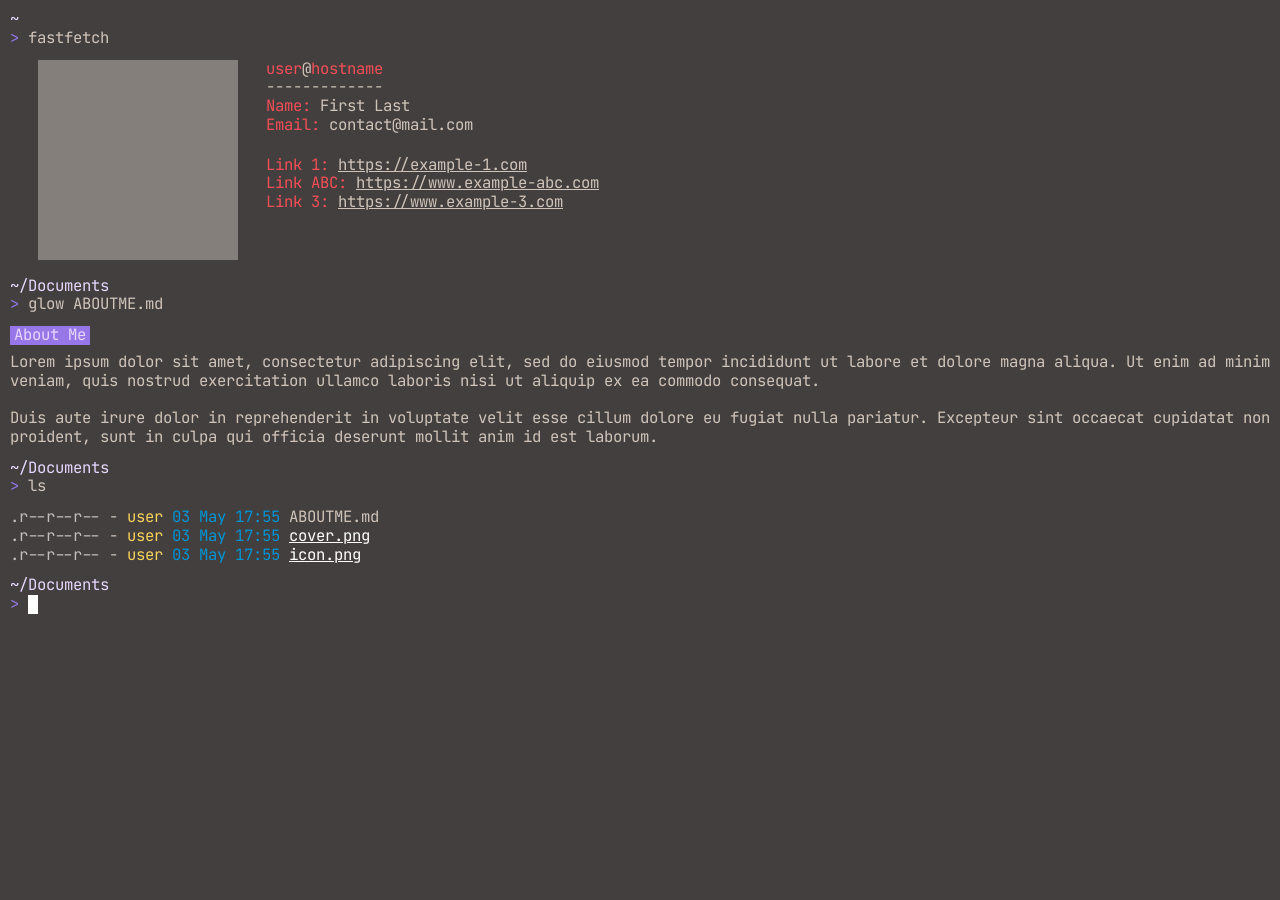
<file: public/index.html>
<!doctype html>
<html lang="en">
  <head>
    <title>~:fish - My Website</title>
    <meta charset="UTF-8" />
    <meta name="robots" content="noindex, nofollow, noarchive" />
    <meta name="viewport" content="width=device-width, initial-scale=1" />
    <meta name="theme-color" content="#f54e56" />
    <meta name="description" content="Welcome to my website" />
    <meta property="og:title" content="My Website" />
    <meta property="og:description" content="Welcome to my website" />
    <meta property="og:image" content="./assets/cover.png" />
    <meta property="og:type" content="website" />
    <link rel="icon" type="image/svg+xml" href="./assets/icon.png" />
    <link rel="preconnect" href="https://fonts.googleapis.com" />
    <link rel="preconnect" href="https://fonts.gstatic.com" crossorigin />
    <link
      href="https://fonts.googleapis.com/css2?family=JetBrains+Mono:ital,wght@0,100..800;1,100..800&display=swap"
      rel="stylesheet"
    />
    <link rel="stylesheet" type="text/css" href="./css/main.css" />
  </head>
  <body>
    <main>
      <article>
        <section class="terminal-line">
          <p class="terminal-path">~</p>
        </section>
        <section class="terminal-line typewriter">
          <p>
            <span class="terminal-input">&gt;</span>
            <span class="terminal-command">fastfetch</span>
          </p>
        </section>
        <section class="terminal-command-output fastfetch-output fade-after">
          <figure>
            <img class="fastfetch-logo" src="./assets/logo.png" />
          </figure>
          <section>
            <h2>
              <span class="fastfetch-title">user</span>@<span
                class="fastfetch-title"
                >hostname</span
              >
            </h2>
            <p>-------------</p>
            <p>
              <span class="fastfetch-key">Name:</span>
              <span>First Last</span>
            </p>
            <p>
              <span class="fastfetch-key">Email:</span>
              <span>contact@mail.com</span>
            </p>
            <br />
            <p>
              <span class="fastfetch-key">Link 1:</span>
              <a
                href="https://github.com"
                target="_blank"
                rel="noopener noreferrer"
              >
                https://example-1.com
              </a>
            </p>
            <p>
              <span class="fastfetch-key">Link ABC:</span>
              <a
                href="https://github.com"
                target="_blank"
                rel="noopener noreferrer"
              >
                https://www.example-abc.com
              </a>
            </p>
            <p>
              <span class="fastfetch-key">Link 3:</span>
              <a
                href="https://github.com"
                target="_blank"
                rel="noopener noreferrer"
              >
                https://www.example-3.com
              </a>
            </p>
          </section>
        </section>
      </article>

      <article>
        <section class="terminal-line fade-before">
          <p class="terminal-path">~/Documents</p>
        </section>
        <section class="terminal-line typewriter">
          <p>
            <span class="terminal-input">&gt;</span>
            <span class="terminal-command">glow ABOUTME.md</span>
          </p>
        </section>
        <section class="terminal-command-output markdown-output fade-after">
          <h2>About Me</h2>
          <p>
            Lorem ipsum dolor sit amet, consectetur adipiscing elit, sed do
            eiusmod tempor incididunt ut labore et dolore magna aliqua. Ut enim
            ad minim veniam, quis nostrud exercitation ullamco laboris nisi ut
            aliquip ex ea commodo consequat. <br /><br />
            Duis aute irure dolor in reprehenderit in voluptate velit esse
            cillum dolore eu fugiat nulla pariatur. Excepteur sint occaecat
            cupidatat non proident, sunt in culpa qui officia deserunt mollit
            anim id est laborum.
          </p>
        </section>
      </article>

      <article>
        <section class="terminal-line fade-before">
          <p class="terminal-path">~/Documents</p>
        </section>
        <section class="terminal-line typewriter">
          <p>
            <span class="terminal-input">&gt;</span>
            <span class="terminal-command">ls</span>
          </p>
        </section>
        <section class="terminal-command-output ls-output fade-after">
          <ul>
            <li>
              <span class="ls-permissions">.r--r--r--</span> -
              <span class="ls-user">user</span>
              <span class="ls-datetime">03 May 17:55</span>
              <span class="ls-filename">ABOUTME.md</a>
            </li>
            <li>
              <span class="ls-permissions">.r--r--r--</span> -
              <span class="ls-user">user</span>
              <span class="ls-datetime">03 May 17:55</span>
              <a class="ls-filename" href="assets/cover.png">cover.png</a>
            </li>
            <li>
              <span class="ls-permissions">.r--r--r--</span> -
              <span class="ls-user">user</span>
              <span class="ls-datetime">03 May 17:55</span>
              <a class="ls-filename" href="assets/icon.png">icon.png</a>
            </li>
          </ul>
        </section>
      </article>

      <article class="fade-before">
        <section class="terminal-line">
          <p class="terminal-path">~/Documents</p>
        </section>
        <section class="terminal-line terminal-cursor">
          <p>
            <span class="terminal-input">&gt;&nbsp;</span>
          </p>
        </section>
      </article>
    </main>
  </body>
</html>
</file>
<file: public/css/main.css>
body,
p,
h2,
figure {
  margin: 0;
}

:root {
  --text-font-family: "JetBrains Mono", monospace;
  --text-font-size: 15.63px;
  --text-line-height: 1.2;
  --text-transform: initial;
  --layer-bg-color: #433f3eff;
  --text-color: #d0c4ba;
  --link-color: #d0c4ba;
  --link-hover-color: #f54e56;
  --fastfetch-title-color: #f54e56;
  --fastfetch-key-color: #f54e56;
  --markdown-header-bg-color: #9777e8ff;
  --markdown-header-text-color: #e8d7ff;
  --ls-permissions-color: #c0bdbf;
  --ls-user-color: #f8d35c;
  --ls-datetime-color: #0094d4;
  --ls-filename-color: white;
  --terminal-path-text-color: #e8d7ff;
  --terminal-input-text-color: #9777e8;
  --terminal-cursor-color: white;
}

body {
  background-color: var(--layer-bg-color);
  font-family: var(--text-font-family);
}

main {
  margin: 10px;
}

p,
h2,
li {
  font-style: normal;
  font-size: var(--text-font-size);
  font-weight: 400;
  line-height: var(--text-line-height);
  color: var(--text-color);
  text-transform: var(--text-transform);
}

a {
  color: var(--link-color);
}

a:hover {
  color: var(--link-hover-color);
}

.terminal-line {
  width: fit-content;
}

.terminal-path {
  color: var(--terminal-path-text-color);
}

.terminal-input {
  color: var(--terminal-input-text-color);
}

.terminal-command {
  color: var(--text-color);
}

.terminal-command-output {
  margin: 12px 0;
}

.fastfetch-output {
  display: flex;
  flex-direction: column;
  padding: 0 28px;
  gap: 12px;
}

.fastfetch-output .fastfetch-logo {
  object-fit: cover;
  height: 200px;
  width: 200px;
}

.fastfetch-title {
  color: var(--fastfetch-title-color);
}

.fastfetch-key {
  color: var(--fastfetch-key-color);
}

.markdown-output {
  display: flex;
  flex-direction: column;
  gap: 8px;
}

.markdown-output h2 {
  background: var(--markdown-header-bg-color);
  color: var(--markdown-header-text-color);
  width: fit-content;
  padding: 0 4px;
}

.ls-output ul {
  list-style-type: none;
  margin: 0;
  padding: 0;
}

.ls-permissions {
  color: var(--ls-permissions-color);
}

.ls-user {
  color: var(--ls-user-color);
}

.ls-datetime {
  color: var(--ls-datetime-color);
}

a.ls-filename {
  color: var(--ls-filename-color);
}

a.ls-filename:hover {
  color: var(--link-hover-color);
}

/* Animated Class Names */
.terminal-cursor {
  border-right: 10px solid var(--terminal-cursor-color);
  width: fit-content;
  animation: blink-cursor 0.75s step-end infinite;
  animation-delay: 2.5s;
}

.typewriter {
  width: 0;
  overflow: hidden;
  white-space: nowrap;
  animation: typing 3.5s steps(100, end) forwards;
}

.fade-before,
.fade-after {
  opacity: 0;
  animation: fade-in 1s ease forwards;
}

article:nth-child(1) {
  .fade-after {
    animation-delay: 0.5s;
  }
}

article:nth-child(2) {
  .fade-before {
    animation-delay: 0.5s;
  }
  .typewriter {
    animation-delay: 1s;
  }
  .fade-after {
    animation-delay: 1.5s;
  }
}

article:nth-child(3) {
  .fade-before {
    animation-delay: 1.5s;
  }
  .typewriter {
    animation-delay: 2s;
  }
  .fade-after {
    animation-delay: 2.5s;
  }
}

article:last-child.fade-before {
  animation-delay: 2.5s;
}

/* Animations */
@keyframes typing {
  from {
    width: 0;
  }
  to {
    width: 100%;
  }
}

@keyframes blink-cursor {
  from,
  to {
    border-color: transparent;
  }
  50% {
    border-color: var(--terminal-cursor-color);
  }
}

@keyframes fade-in {
  to {
    opacity: 1;
  }
}

@media (min-width: 600px) {
  .fastfetch-output {
    flex-direction: row;
    padding: 0 28px;
    gap: 28px;
  }
}
</file>
